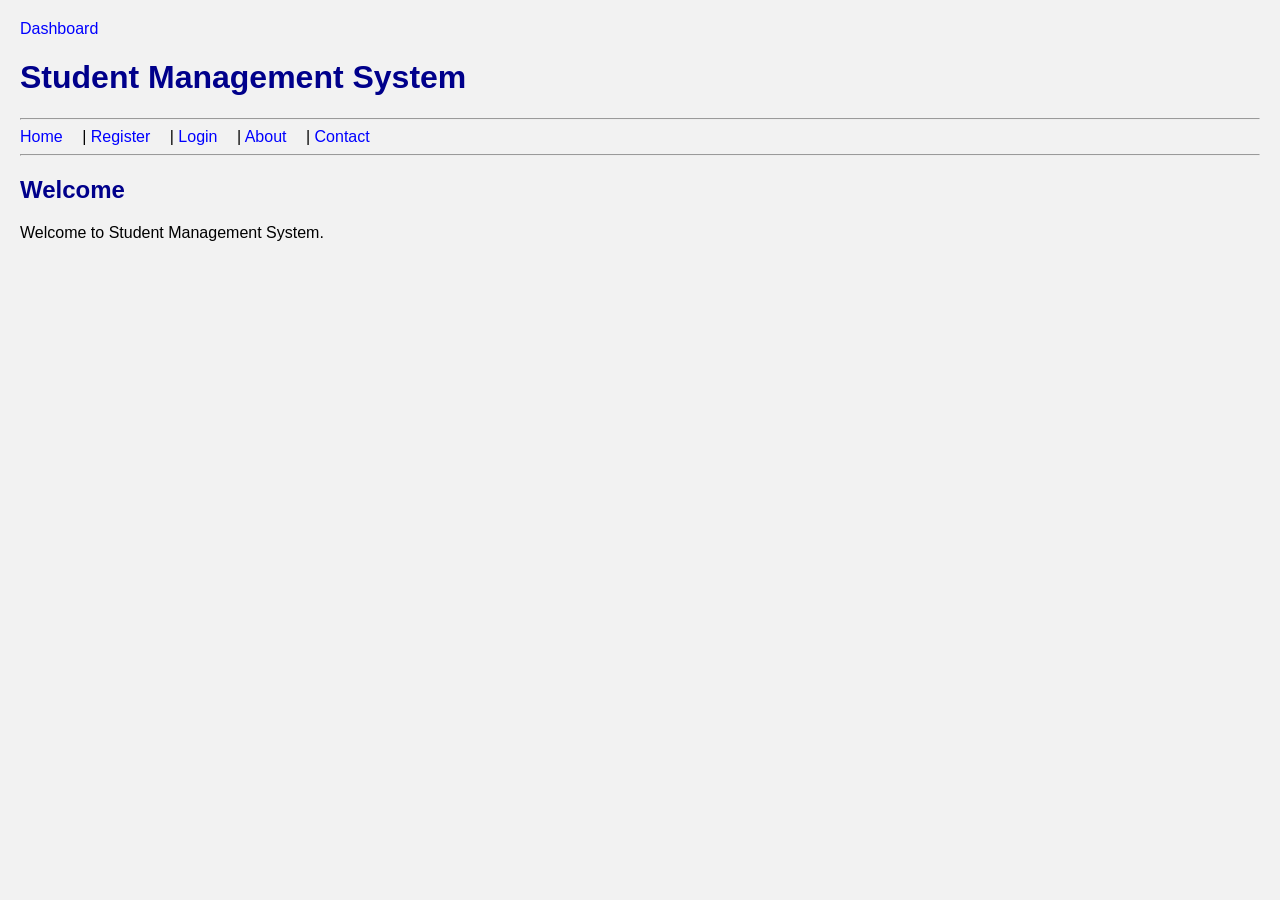
<file: index.html>
<!DOCTYPE html>
<html>
<head>  
<a href="dashboard.html">Dashboard</a>
<link rel="stylesheet" href="style.css">
<title>Student Management System</title>
<link rel="stylesheet" href="style.css">
</head>
<body>

<h1>Student Management System</h1>

<hr>

<a href="index.html">Home</a> |
<a href="register.html">Register</a> |
<a href="login.html">Login</a> |
<a href="about.html">About</a> |
<a href="contact.html">Contact</a>

<hr>

<h2>Welcome</h2>

<p>Welcome to Student Management System.</p>

</body>
</html>
</file>
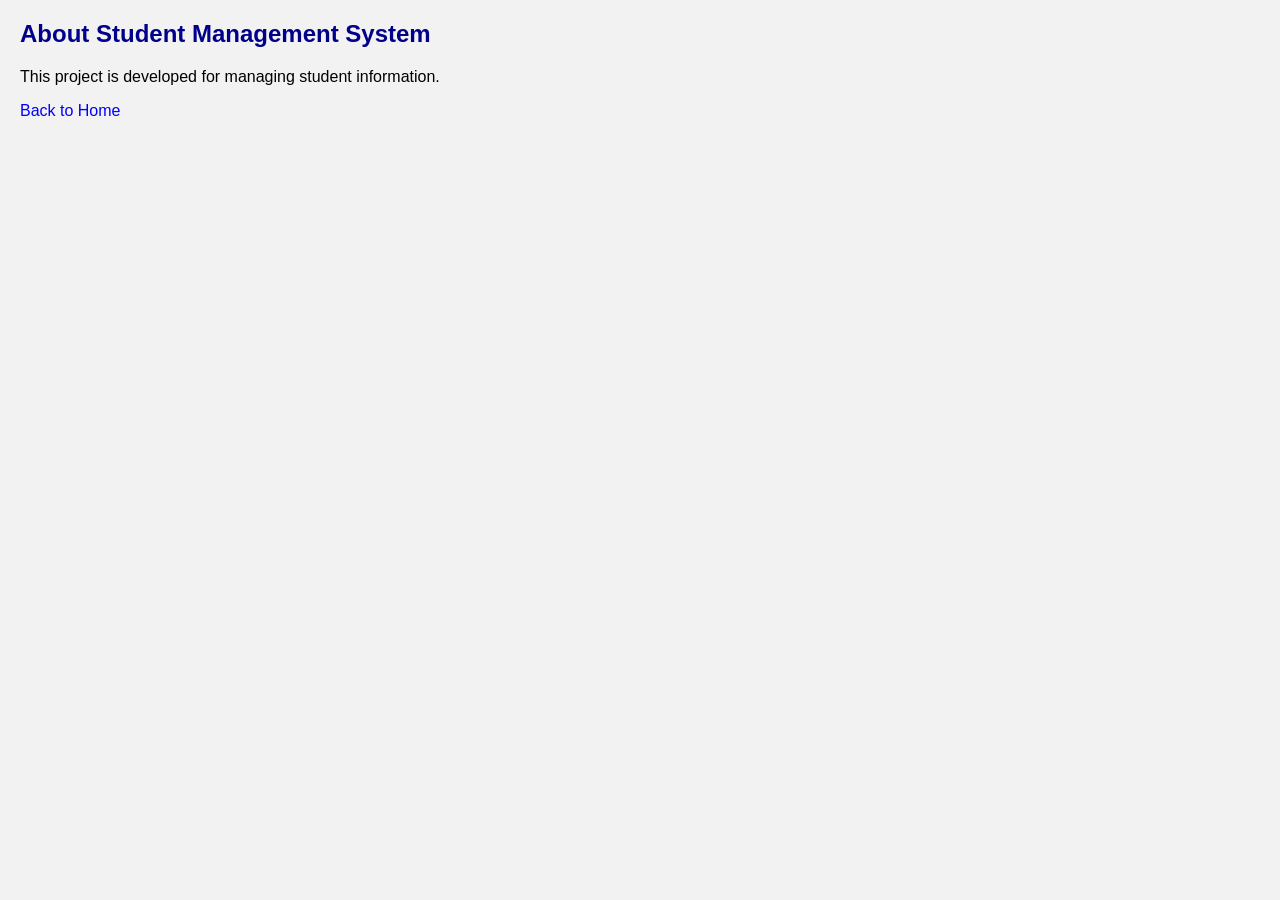
<file: about.html>
<!DOCTYPE html>
<html>
<head>  
<link rel="stylesheet" href="style.css">
<title>Student Management System</title>
<link rel="stylesheet" href="style.css">
</head>
<body>

<h2>About Student Management System</h2>

<p>This project is developed for managing student information.</p>

<a href="index.html">Back to Home</a>

</body>
</html>
</file>
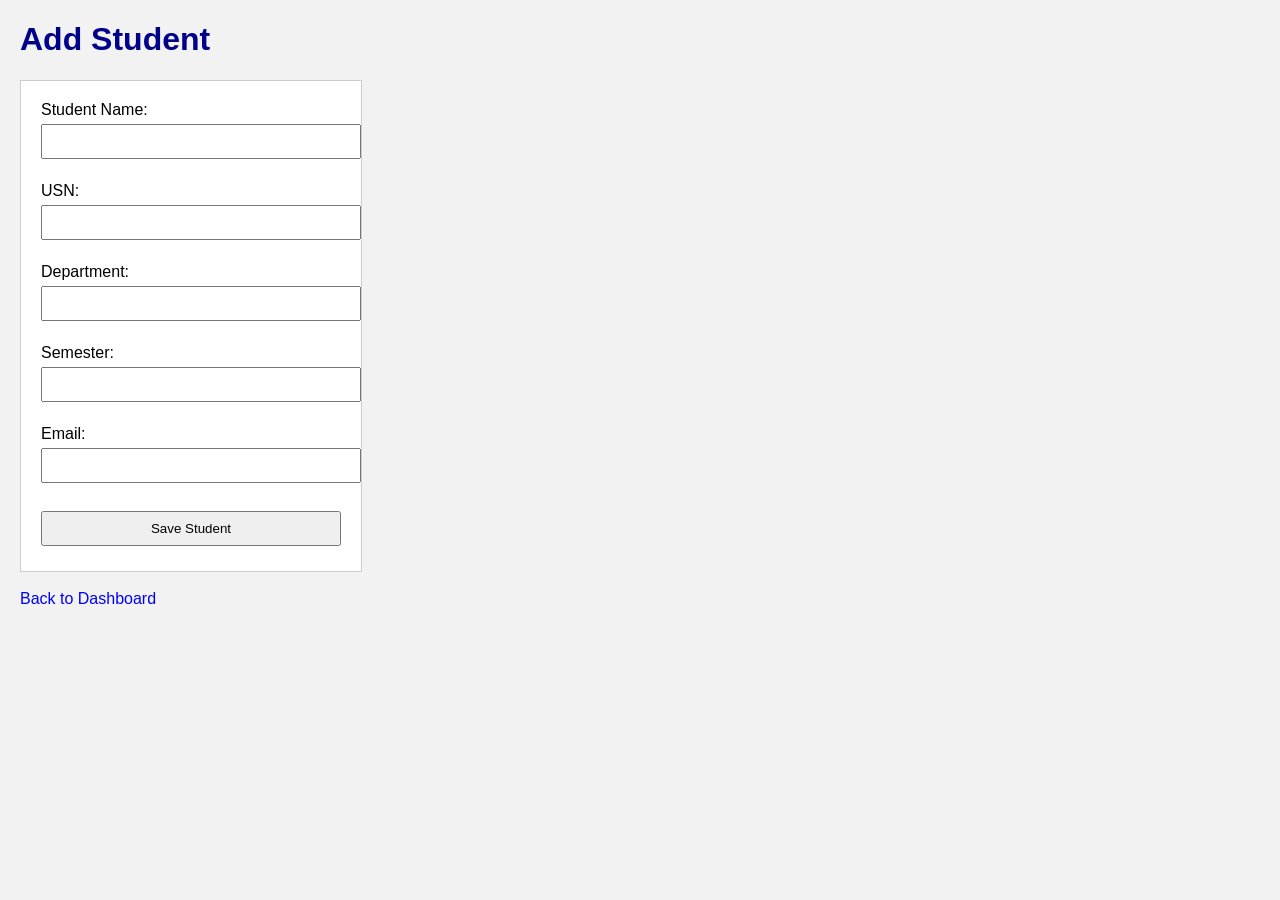
<file: addstudent.html>
<!DOCTYPE html>
<html>
<head>
    <title>Add Student</title>
    <link rel="stylesheet" href="style.css">
</head>
<body>

<h1>Add Student</h1>

<form>
    <label>Student Name:</label><br>
    <input type="text"><br><br>

    <label>USN:</label><br>
    <input type="text"><br><br>

    <label>Department:</label><br>
    <input type="text"><br><br>

    <label>Semester:</label><br>
    <input type="number"><br><br>

    <label>Email:</label><br>
    <input type="email"><br><br>

    <input type="submit" value="Save Student">
</form>

<br>

<a href="dashboard.html">Back to Dashboard</a>

</body>
</html>
</file>
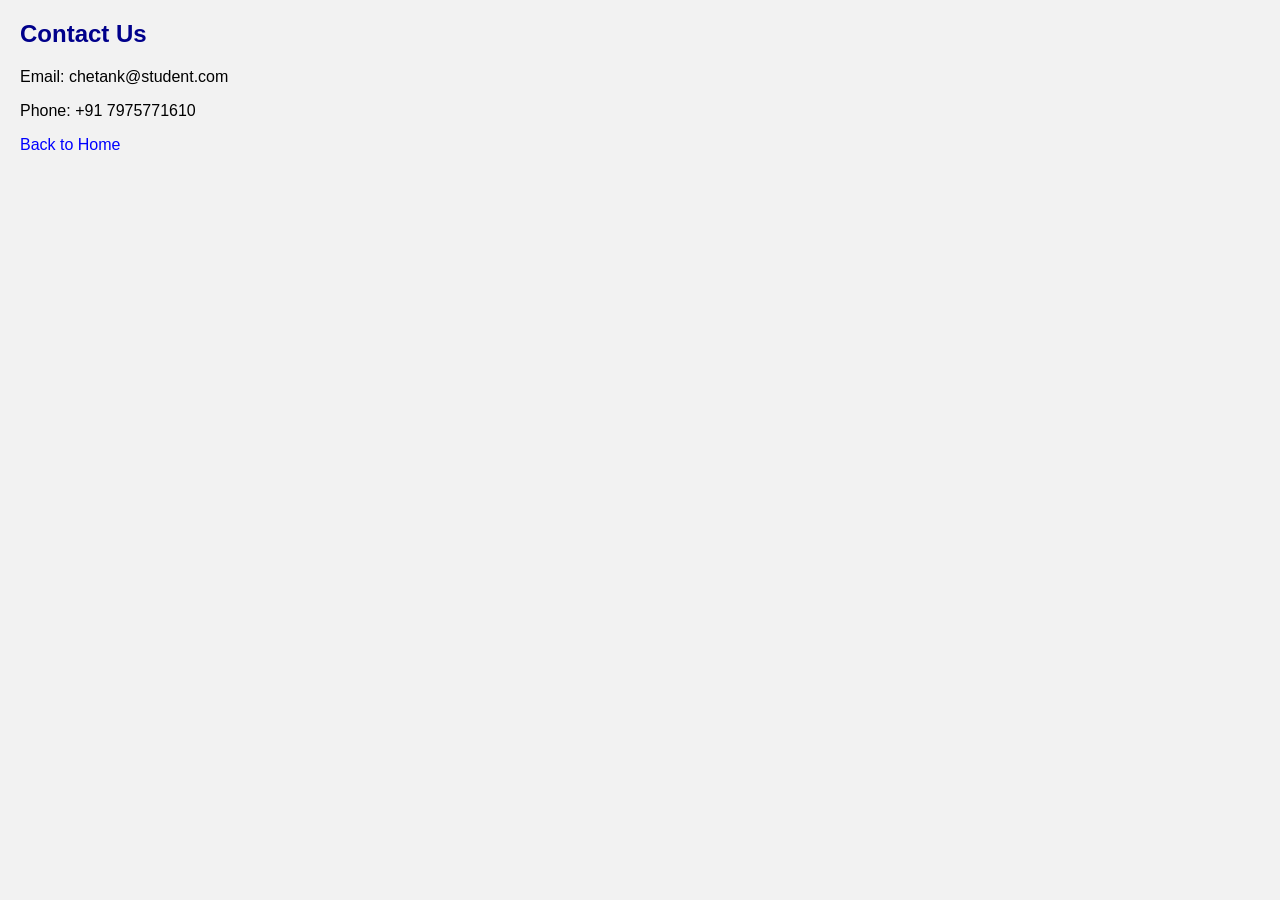
<file: contact.html>
<!DOCTYPE html>
<html>
<head>  
<link rel="stylesheet" href="style.css">
<title>Student Management System</title>
<link rel="stylesheet" href="style.css">
</head>
<body>

<h2>Contact Us</h2>

<p>Email: chetank@student.com</p>
<p>Phone: +91 7975771610</p>

<a href="index.html">Back to Home</a>

</body>
</html>
</file>
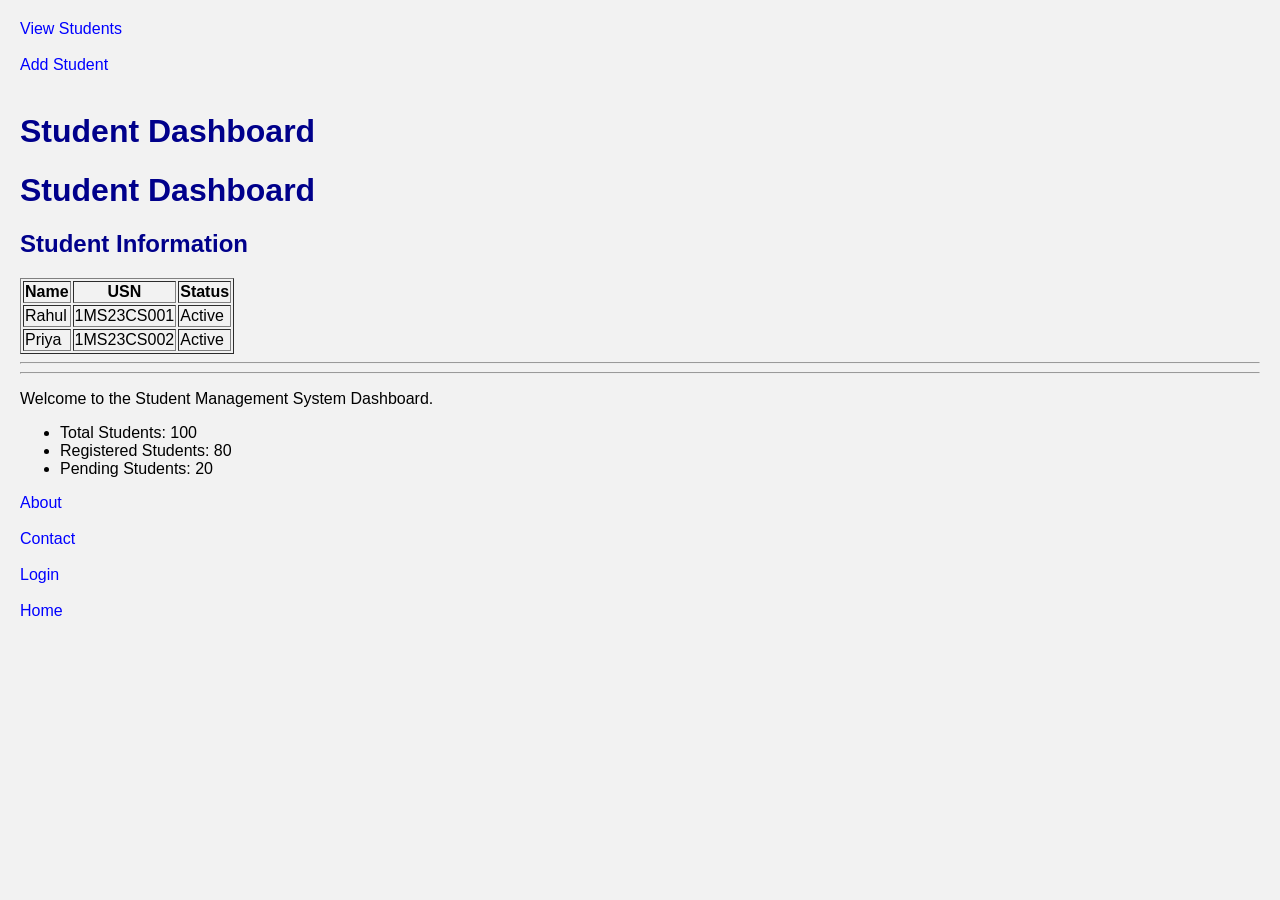
<file: dashboard.html>
<!DOCTYPE html>
<html>
<head>
    <title>Student Dashboard</title>
    <link rel="stylesheet" href="style.css">
</head>
<body>

<a href="viewstudents.html">View Students</a><br><br>
<a href="addstudent.html">Add Student</a><br><br>
<h1>Student Dashboard</h1>
<h1>Student Dashboard</h1>

<h2>Student Information</h2>

<table border="1">
    <tr>
        <th>Name</th>
        <th>USN</th>
        <th>Status</th>
    </tr>
    <tr>
        <td>Rahul</td>
        <td>1MS23CS001</td>
        <td>Active</td>
    </tr>
    <tr>
        <td>Priya</td>
        <td>1MS23CS002</td>
        <td>Active</td>
    </tr>
</table>

<hr>
<hr>

<p>Welcome to the Student Management System Dashboard.</p>

<ul>
    <li>Total Students: 100</li>
    <li>Registered Students: 80</li>
    <li>Pending Students: 20</li>
</ul>
<a href="about.html">About</a><br><br>
<a href="contact.html">Contact</a><br><br>
<a href="login.html">Login</a><br><br>
<a href="index.html">Home</a>

</body>
</html>
</file>
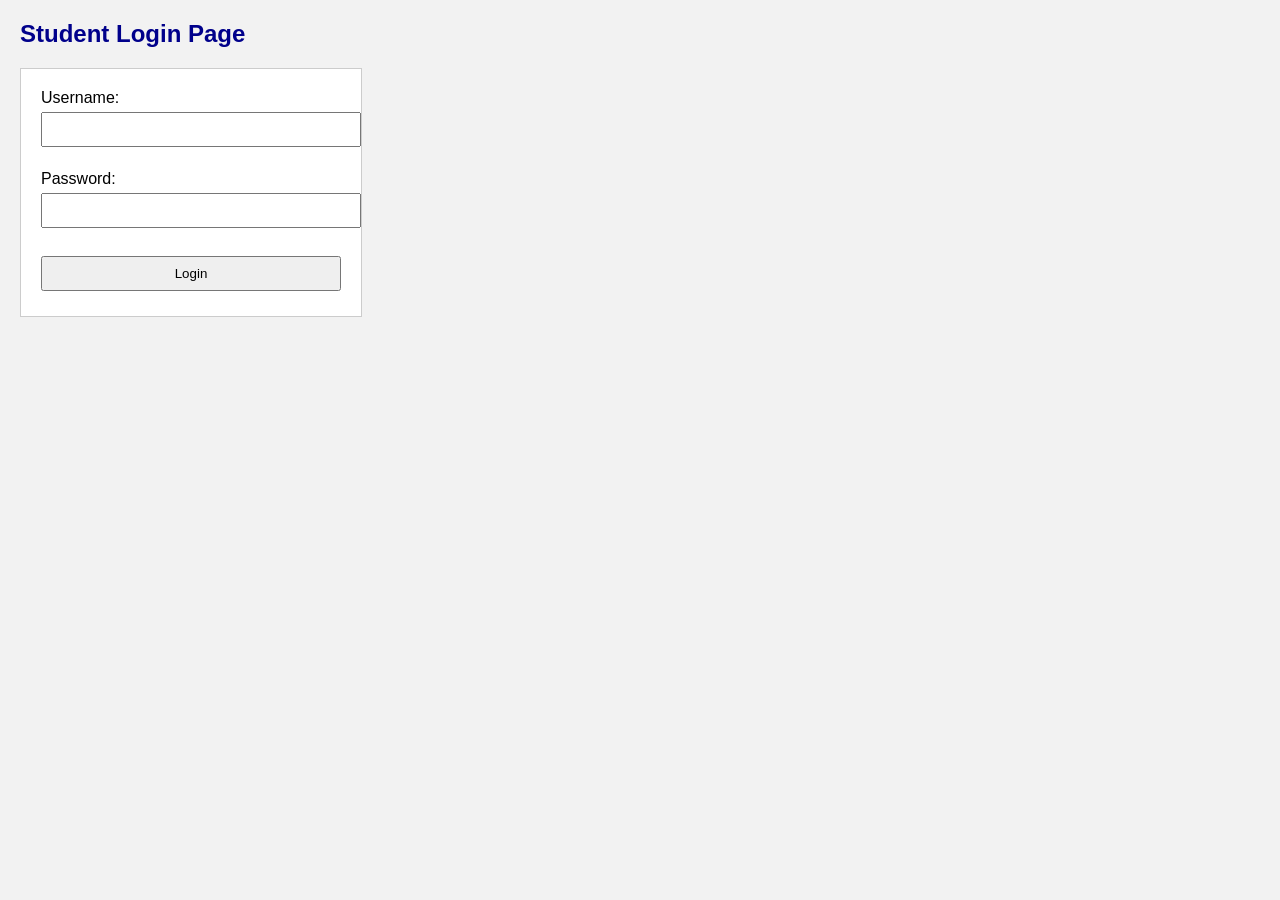
<file: login.html>
<!DOCTYPE html>
<html>
<head>  
<link rel="stylesheet" href="style.css">
<title>Student Management System</title>
<link rel="stylesheet" href="style.css">
</head>
<body>

<h2>Student Login Page</h2>
<form>
<label>Username:</label><br>
<input type="text"><br><br>

<label>Password:</label><br>
<input type="password"><br><br>

<input type="submit" value="Login">
</form>

</body>
</html>
</file>
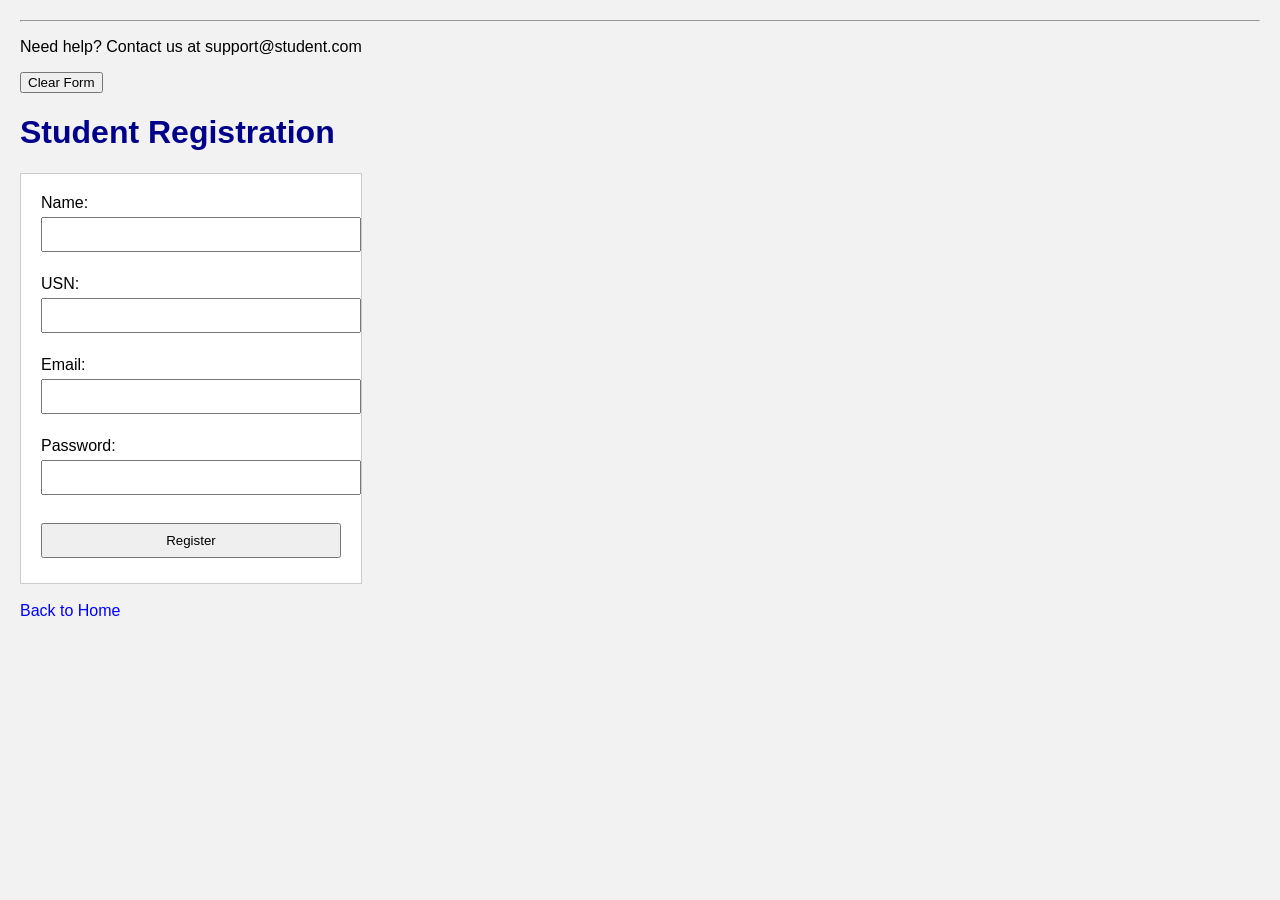
<file: register.html>
<!DOCTYPE html>
<html>
<head>  
<link rel="stylesheet" href="style.css">
<title>Student Management System</title>
<link rel="stylesheet" href="style.css">
</head>
<body>
<hr>
<p>Need help? Contact us at support@student.com</p>
<button type="reset">Clear Form</button>
<h1>Student Registration</h1>

<form>
    Name:<br>
    <input type="text"><br><br>

    USN:<br>
    <input type="text"><br><br>

    Email:<br>
    <input type="email"><br><br>

    Password:<br>
    <input type="password"><br><br>

    <input type="submit" value="Register">
</form>

<br>
<a href="index.html">Back to Home</a>

</body>
</html>
</file>
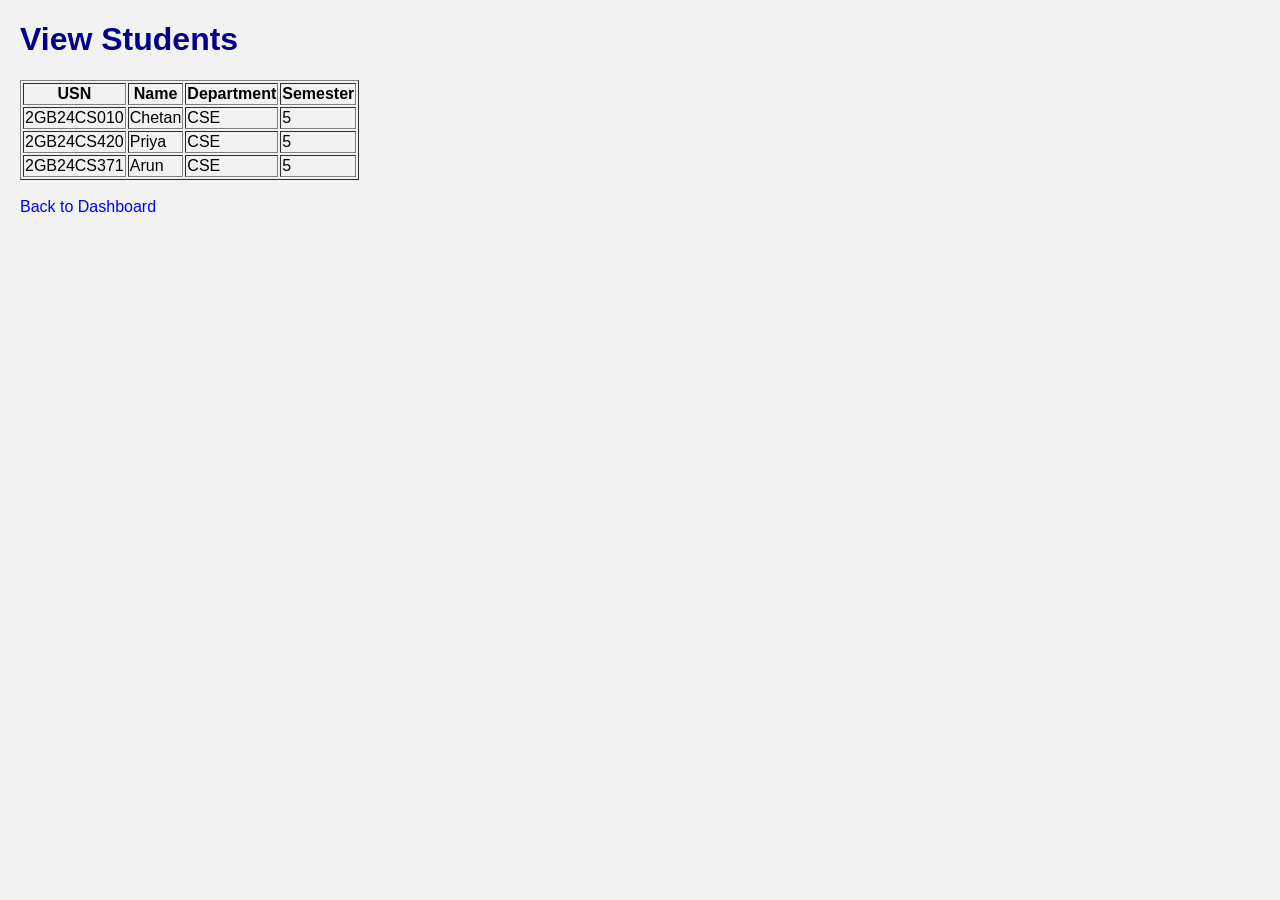
<file: viewstudents.html>
<!DOCTYPE html>
<html>
<head>
    <title>View Students</title>
    <link rel="stylesheet" href="style.css">
</head>
<body>

<h1>View Students</h1>

<table border="1">
    <tr>
        <th>USN</th>
        <th>Name</th>
        <th>Department</th>
        <th>Semester</th>
    </tr>

    <tr>
        <td>2GB24CS010</td>
        <td>Chetan</td>
        <td>CSE</td>
        <td>5</td>
    </tr>

    <tr>
        <td>2GB24CS420</td>
        <td>Priya</td>
        <td>CSE</td>
        <td>5</td>
    </tr>

    <tr>
        <td>2GB24CS371</td>
        <td>Arun</td>
        <td>CSE</td>
        <td>5</td>
     </tr>

</table>

<br>

<a href="dashboard.html">Back to Dashboard</a>

</body>
</html>
</file>
<file: style.css>
body {
    font-family: Arial, sans-serif;
    background-color: #f2f2f2;
    margin: 20px;
}

h1, h2 {
    color: darkblue;
}

a {
    text-decoration: none;
    color: blue;
    margin-right: 15px;
}

form {
    background: white;
    padding: 20px;
    width: 300px;
    border: 1px solid #ccc;
}

input {
    width: 100%;
    padding: 8px;
    margin: 5px 0;
}
</file>
